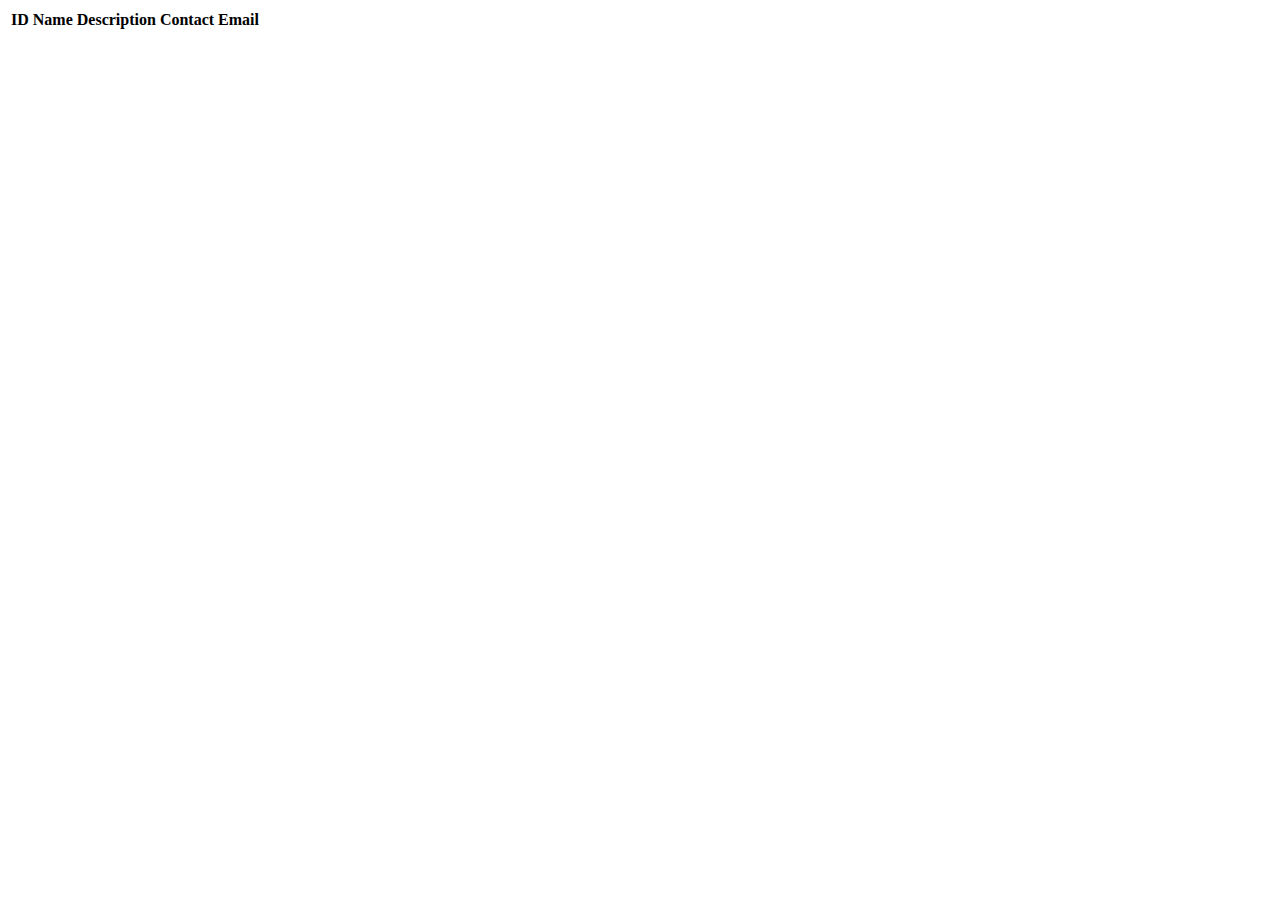
<file: coding-events/src/main/resources/templates/events/index.html>
<!DOCTYPE html>
<html lang="en" xmlns:th="http://www.thymeleaf.org/">
<head th:replace="fragments :: head"></head>
<body class="container">

<header th:replace="fragments :: header"></header>

<table class="table table-striped">
    <thead>
    <tr>
        <th>ID</th>
        <th>Name</th>
        <th>Description</th>
        <th>Contact Email</th>
    </tr>
    </thead>
    <tr th:each="event : ${events}">
        <td th:text="${event.id}"></td>
        <td th:text="${event.name}"></td>
        <td th:text="${event.description}"></td>
        <td th:text="${event.contactEmail}"></td>
    </tr>
</table>

</body>
</html>
</file>
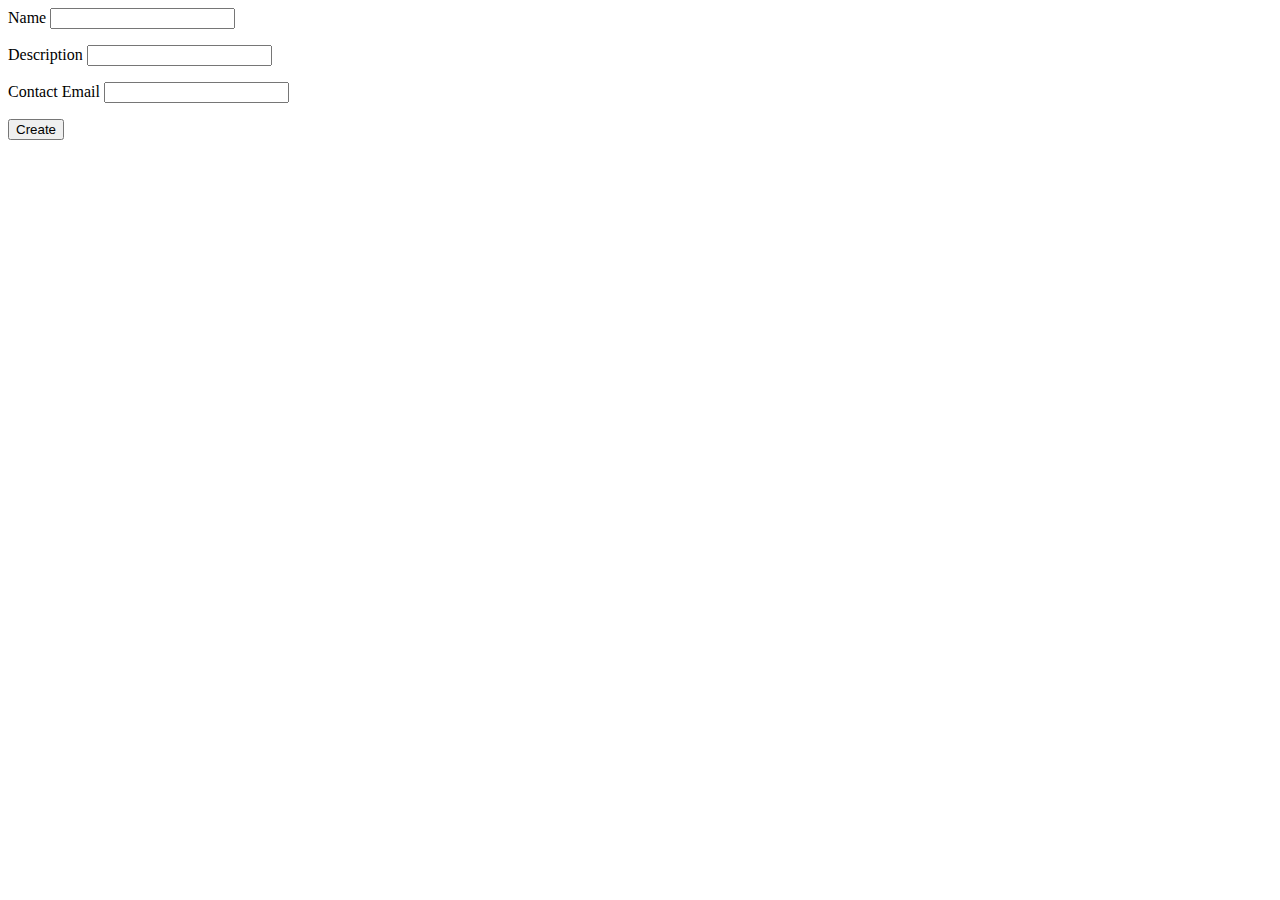
<file: coding-events/src/main/resources/templates/events/create.html>
<!DOCTYPE html>
<html lang="en" xmlns:th="http://www.thymeleaf.org/">
<head th:replace="fragments :: head"></head>
<body class="container">

<header th:replace="fragments :: header"></header>

<form method="post">
    <div class="form-group">
        <label>Name
            <input th:field="${event.name}" class="form-control">
        </label>
        <p class="error" th:errors="${event.name}"></p>
    </div>
    <div class="form-group">
        <label>Description
            <input th:field="${event.description}" class="form-control">
        </label>
        <p class="error" th:errors="${event.description}"></p>
    </div>
    <div class="form-group">
        <label>Contact Email
            <input th:field="${event.contactEmail}" class="form-control">
        </label>
        <p class="error" th:errors="${event.contactEmail}"></p>
    </div>
    <div class="form-group">
        <input type="submit" value="Create" class="btn btn-success">
    </div>
</form>

</body>
</html>
</file>
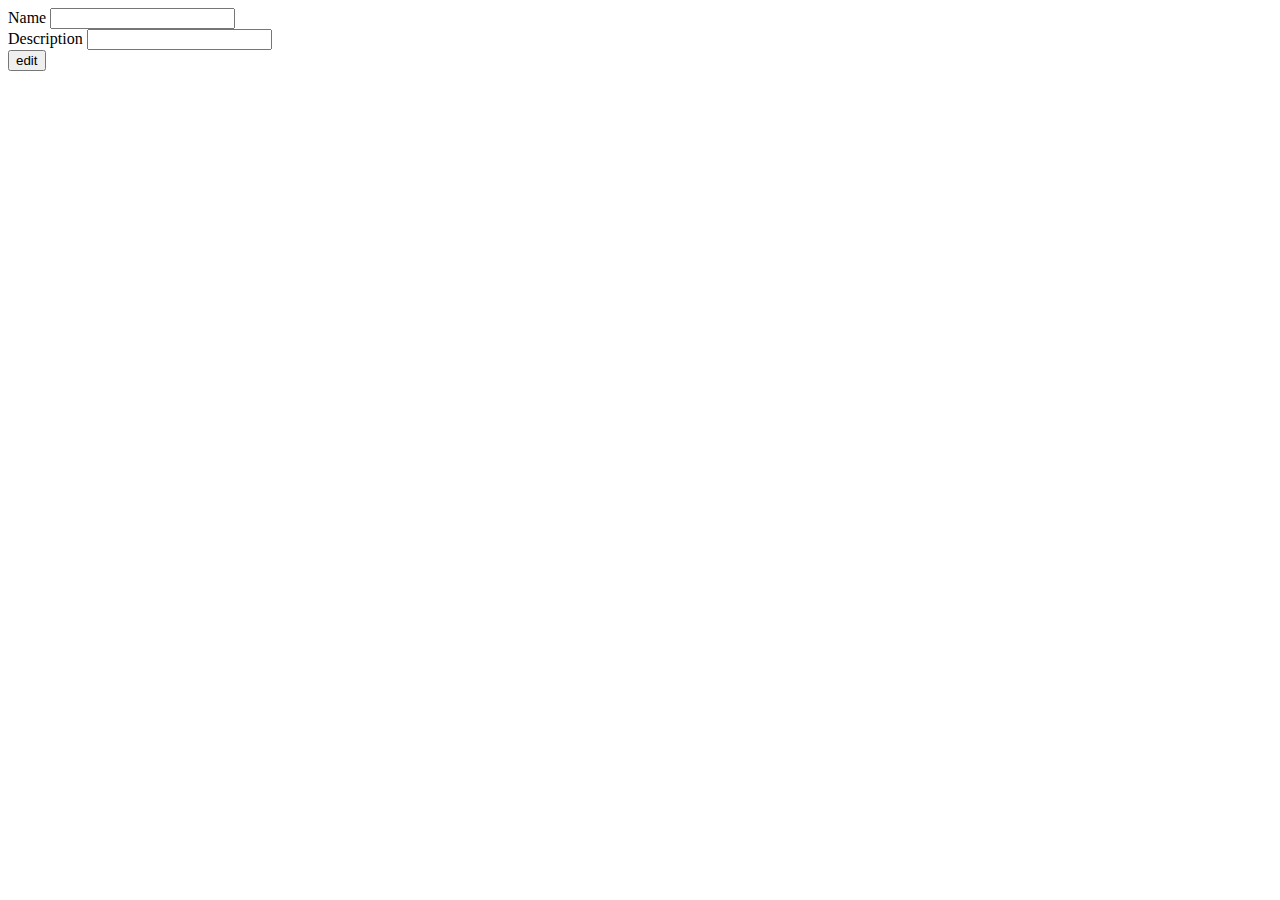
<file: coding-events/src/main/resources/templates/events/edit.html>
<!DOCTYPE html>
<html lang="en" xmlns:th="http://www.thymeleaf.org/">
<head th:replace="fragments :: head"></head>
<body class="container">

<header th:replace="fragments :: header"></header>

<form method="post" th:action="@{/events/edit}">
    <div class="form-group">
        <label>Name
            <input type="text" name="name" class="form-control">
        </label>
    </div>
    <div class="form-group">
        <label>Description
            <input type="text" name="description" class="form-control">
        </label>
    </div>
    <div class="form-group">
        <input type="submit" value="edit" class="btn btn-success">
    </div>
    <div class="form-group">
        <input type="hidden" th:value="${event.id}" name="eventId">
    </div>
</form>

</body>
</html>
</file>
